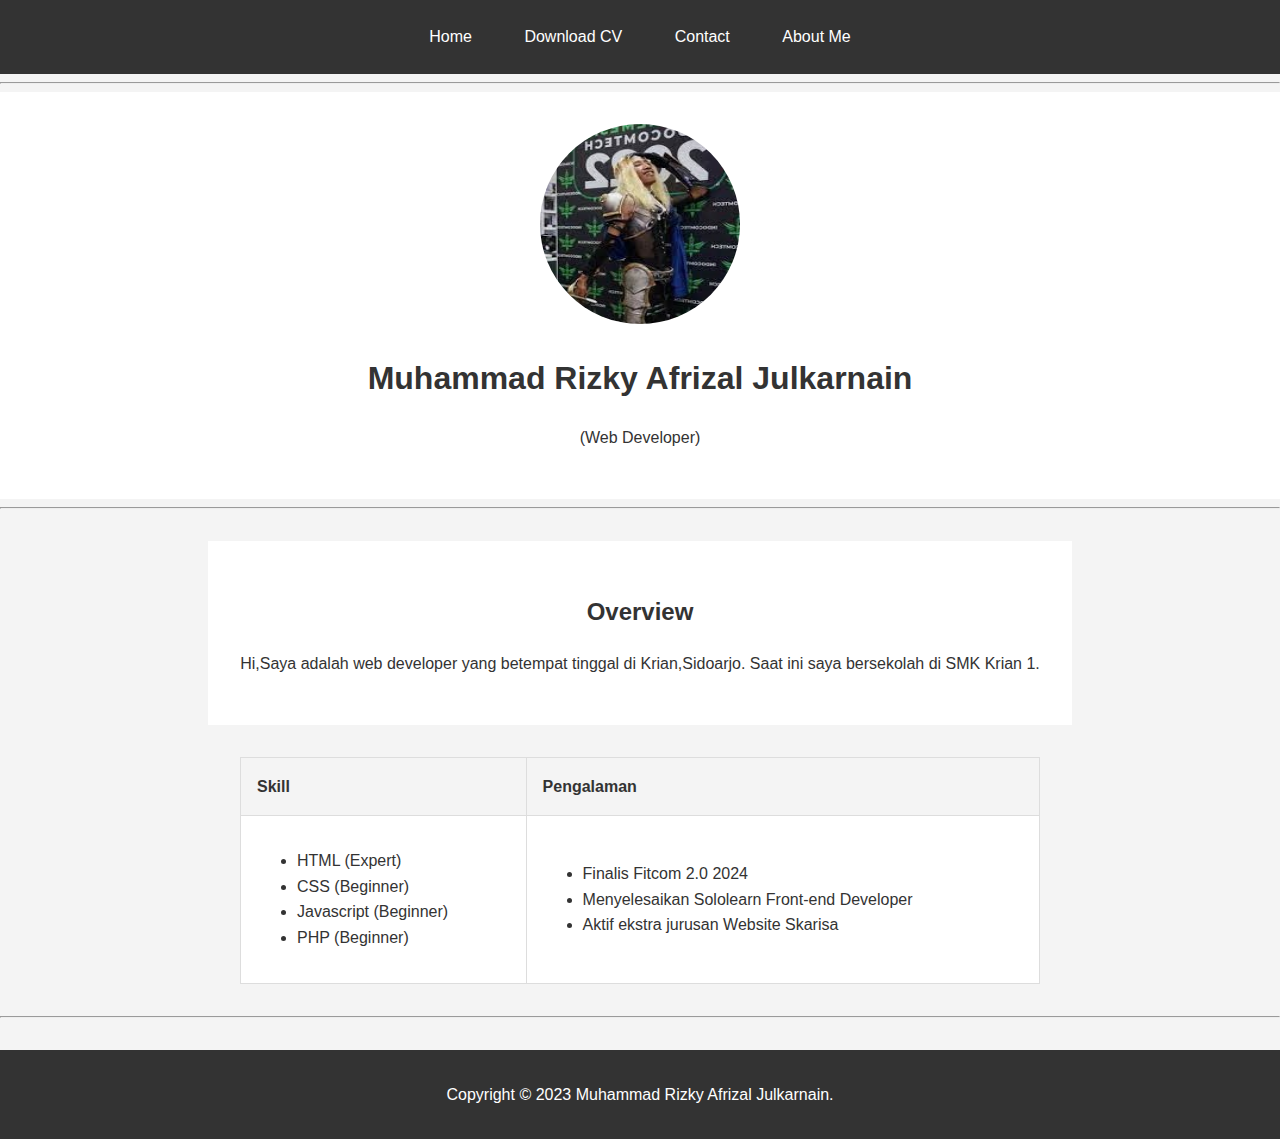
<file: 16-tugaslagi/index.html>
<!DOCTYPE html>
<html lang="en">
<head>
    <meta charset="UTF-8">
    <meta name="viewport" content="width=device-width, initial-scale=1.0">
    <title>Muhammad Rizky Afrizal Julkarnain</title>
    <style>
        body {
            font-family: Arial, sans-serif;
            margin: 0;
            padding: 0;
            line-height: 1.6;
            color: #333;
            background-color: #f4f4f4;
        }
        nav {
            background: #333;
            color: #fff;
            padding: 1em 0;
            text-align: center;
        }
        nav a {
            color: #fff;
            text-decoration: none;
            padding: 0.5em 1em;
            margin: 0 0.5em;
            display: inline-block;
        }
        nav a:hover {
            background: #575757;
        }
        header {
            background: #fff;
            padding: 2em;
            text-align: center;
        }
        header img {
            border-radius: 50%;
        }
        article {
            background: #fff;
            padding: 2em;
            margin: 2em auto;
            max-width: 800px;
            text-align: center;
        }
        table {
            border-collapse: collapse;
            width: 100%;
            margin: 2em auto;
            background: #fff;
        }
        table, th, td {
            border: 1px solid #ddd;
        }
        th, td {
            padding: 1em;
            text-align: left;
        }
        th {
            background: #f4f4f4;
        }
        footer {
            background: #333;
            color: #fff;
            padding: 1em 0;
            text-align: center;
            margin-top: 2em;
        }
        @media (max-width: 600px) {
            nav a {
                display: block;
                margin: 0.5em 0;
            }
        }
    </style>
    <link rel="shortcut icon" href="favicon.ico" type="image/x-icon">
    <link rel="icon" href="favicon.ico" type="image/x-icon">
</head>
<body>
    <nav>
        <a href="index.html">Home</a>
        <a href="Muh Rizky A-CV.pdf">Download CV</a>
        <a href="contact.html">Contact</a>
        <a href="about.html">About Me</a>
    </nav>
    <hr>
    <header>
        <img src="image/fotoprofile.jpg" width="200" height="200" alt="Foto Profile">
        <h1>Muhammad Rizky Afrizal Julkarnain</h1>
        <p>(Web Developer)</p>
    </header>
    <hr>
    <article>
        <h2>Overview</h2>
        <p>
            Hi,Saya adalah web developer yang betempat tinggal di Krian,Sidoarjo.
            Saat ini saya bersekolah di SMK Krian 1.
        </p>
    </article>
    <div style="max-width: 800px; margin: 2em auto">
        <table>
            <thead>
                <tr>
                    <th>Skill</th>
                    <th>Pengalaman</th>
                </tr>
            </thead>
            <tbody>
                <tr>
                    <td>
                        <ul>
                            <li>HTML (Expert)</li>
                            <li>CSS (Beginner)</li>
                            <li>Javascript (Beginner)</li>
                            <li>PHP (Beginner)</li>
                        </ul>
                    </td>
                    <td>
                        <ul>
                            <li>Finalis Fitcom 2.0 2024</li>
                            <li>Menyelesaikan Sololearn Front-end Developer</li>
                            <li>Aktif ekstra jurusan Website Skarisa</li>
                        </ul>
                    </td>
                </tr>
            </tbody>
        </table>
    </div>

    <hr>
    <footer>
        <p>Copyright &copy; 2023 Muhammad Rizky Afrizal Julkarnain.</p>
    </footer>
</body>
</html>
</file>
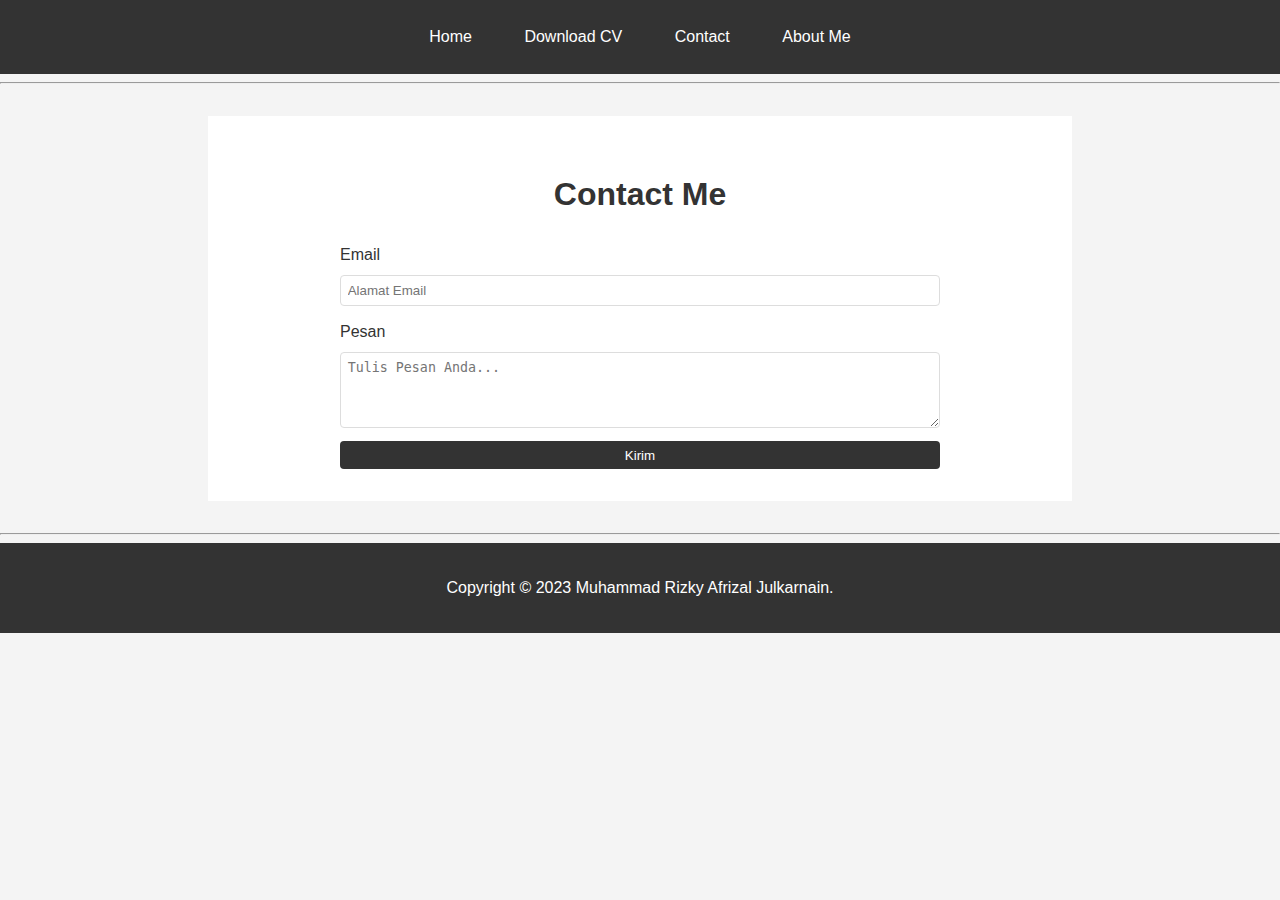
<file: 16-tugaslagi/contact.html>
<!DOCTYPE html>
<html lang="en">
<head>
    <meta charset="UTF-8">
    <meta name="viewport" content="width=device-width, initial-scale=1.0">
    <title>Contact Me</title>
</head>
<body style="font-family: Arial, sans-serif; margin: 0; padding: 0; line-height: 1.6; color: #333; background-color: #f4f4f4;">
    <nav style="background: #333; color: #fff; padding: 1em 0; text-align: center;">
        <a href="index.html" style="color: #fff; text-decoration: none; padding: 0.5em 1em; margin: 0 0.5em; display: inline-block;">Home</a>
        <a href="Muh Rizky A-CV.pdf" style="color: #fff; text-decoration: none; padding: 0.5em 1em; margin: 0 0.5em; display: inline-block;">Download CV</a>
        <a href="contact.html" style="color: #fff; text-decoration: none; padding: 0.5em 1em; margin: 0 0.5em; display: inline-block;">Contact</a>
        <a href="about.html" style="color: #fff; text-decoration: none; padding: 0.5em 1em; margin: 0 0.5em; display: inline-block;">About Me</a>
    </nav>
    <hr>
    <div style="max-width: 800px; margin: 2em auto; padding: 2em; background: #fff;">
        <h1 style="text-align: center;">Contact Me</h1>
        <form style="display: flex; flex-direction: column; max-width: 600px; margin: auto;">
            <label for="email" style="margin-bottom: 0.5em;">Email</label>
            <input type="email" name="email" placeholder="Alamat Email" style="padding: 0.5em; margin-bottom: 1em; border: 1px solid #ddd; border-radius: 4px;"/>
            <label for="message" style="margin-bottom: 0.5em;">Pesan</label>
            <textarea name="message" placeholder="Tulis Pesan Anda..." rows="4" cols="80" style="padding: 0.5em; margin-bottom: 1em; border: 1px solid #ddd; border-radius: 4px;"></textarea>
            <input type="submit" value="Kirim" style="background: #333; color: #fff; padding: 0.5em 1em; border: none; border-radius: 4px; cursor: pointer;"/>
        </form>
    </div>

    <hr>
    <footer style="text-align: center; background: #333; color: #fff; padding: 1em 0;">
        <p>Copyright &copy; 2023 Muhammad Rizky Afrizal Julkarnain.</p>
    </footer>
</body>
</html>
</file>
